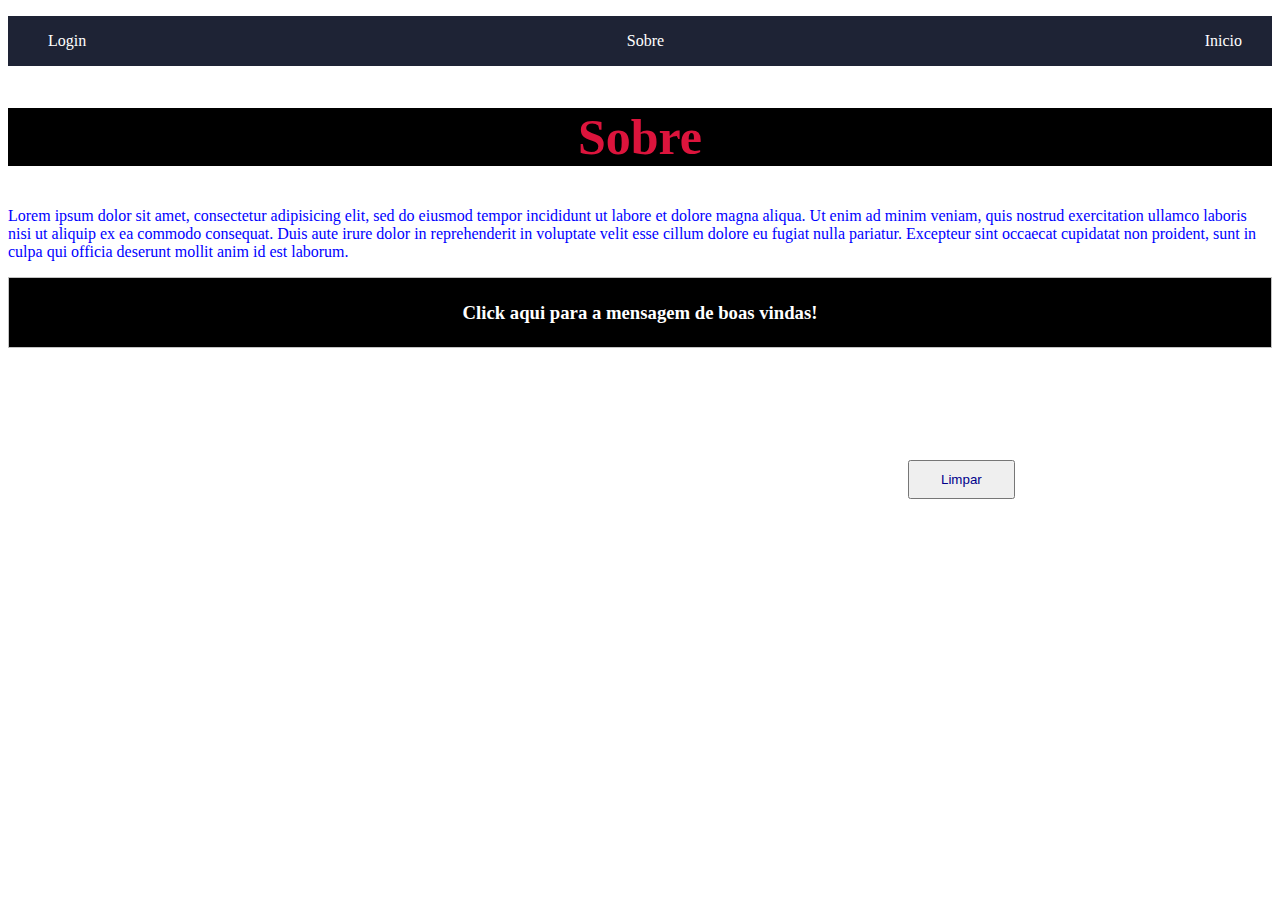
<file: about.html>
<!DOCTYPE html>
<html>
<head>
  <title>My first website!</title>
  <link rel="stylesheet" href="style.css">
  <script src="https://ajax.googleapis.com/ajax/libs/jquery/3.6.0/jquery.min.js"></script>  
  <script> 
    $(document).ready(function(){
      $("#flip").click(function(){
        $("#panel").slideDown("slow");
      });
    });
    $(document).ready(function(){
      $("#bt").click(function(){
        $("#panel").hide("slow");
      });
    });
    </script>
</head>
<body>
  <header>
    <nav>
      <ul>
        <li><a href="index.html">Inicio</a></li>
        <li>Sobre</li>
        <li><a href="login.html">Login</a></li>
      </ul>
    </nav>
  </header>
  <section>
    <h2>Sobre</h2>
    <p>Lorem ipsum dolor sit amet, consectetur adipisicing elit, sed do eiusmod
    tempor incididunt ut labore et dolore magna aliqua. Ut enim ad minim veniam,
    quis nostrud exercitation ullamco laboris nisi ut aliquip ex ea commodo
    consequat. Duis aute irure dolor in reprehenderit in voluptate velit esse
    cillum dolore eu fugiat nulla pariatur. Excepteur sint occaecat cupidatat non
    proident, sunt in culpa qui officia deserunt mollit anim id est laborum.</p>
  </section>

  <div style="cursor: pointer;  " id="flip"> <h3>Click aqui para a mensagem de boas vindas!</h3> </div>
  <div id="panel"> <h4> Olá, seja bem vindo !! Obrigado por acessar minha pagina!</h4> </div>

  <button style="cursor: pointer;  " id="bt" >Limpar</button>
  
    <style> 
    #panel, #flip {
      color: white;
      padding: 5px;
      text-align: center;
      background-color: black;
      border: solid 1px #c3c3c3;
    }
    
    #panel {
      padding: 50px;
      display: none;
    }
    button#bt {
    margin: 112px 900px;
    padding: 10px 31px;
    color: darkblue;
}
    </style>
    </head>
    
     
  
    
</body>
</html>
</file>
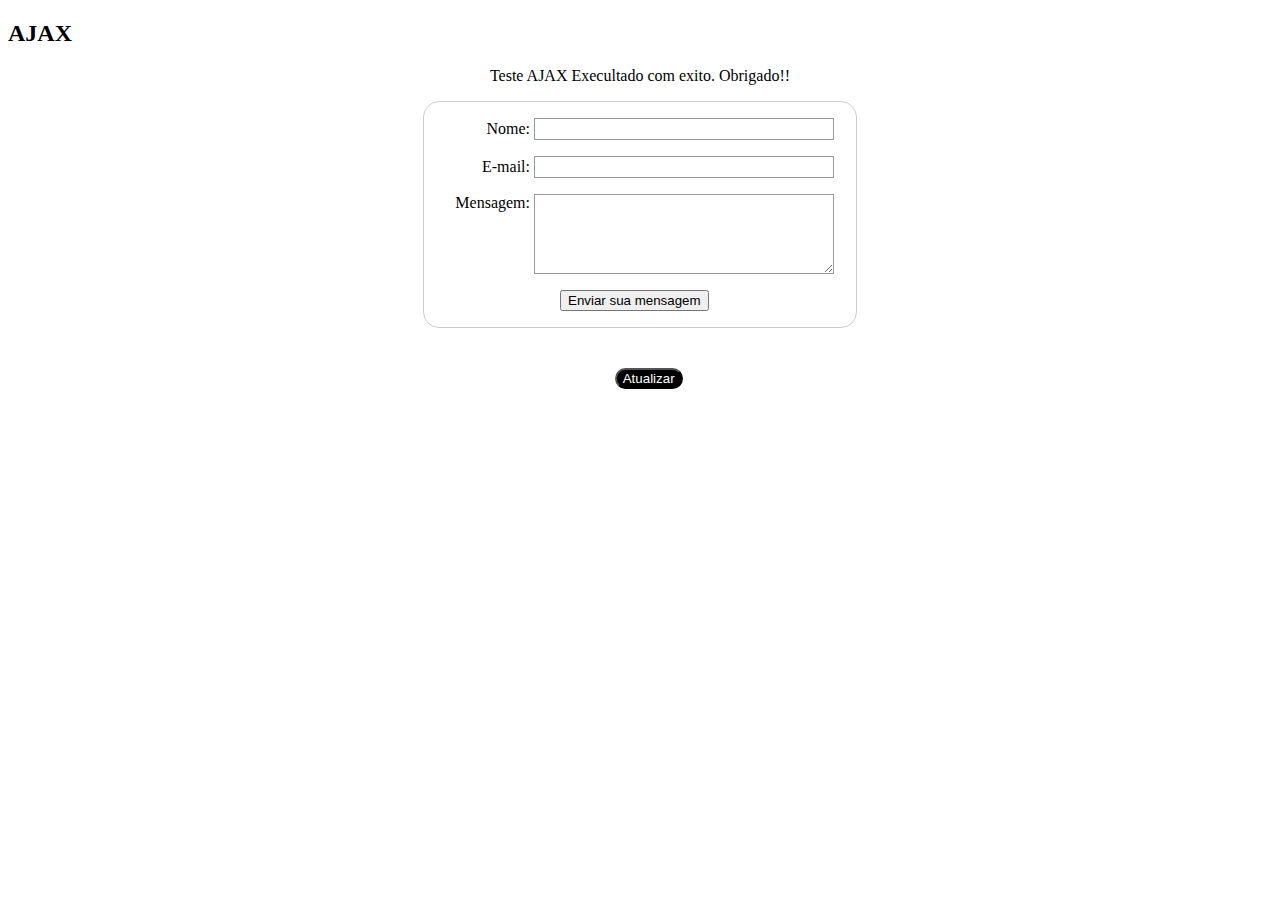
<file: ajax_info.html>
<!DOCTYPE html>
<html lang="en">
<head>
    <meta charset="UTF-8">
    <meta http-equiv="X-UA-Compatible" content="IE=edge">
    <meta name="viewport" content="width=device-width, initial-scale=1.0">
    <title>Document</title>
</head>
<body>
    <h2>AJAX</h2>
<p>Teste AJAX Execultado com exito. Obrigado!!</p>
<form action="/agradecimento.html" method="GET">
    <div>
        <label for="name">Nome:</label>
        <input type="text" id="name" />
    </div>
    <div>
        <label for="mail">E-mail:</label>
        <input type="email" id="mail" />
    </div>
    <div>
        <label for="msg">Mensagem:</label>
        <textarea id="msg"></textarea>
    </div>
    <div class="button">
        <button type="submit"><a href="https://nelzinho1.github.io/site-teste-ajax-e-jquery/agradecimento.html">Enviar sua mensagem</a></button>
    </div>
       
</form>
<button class="bta" > <a href="https://nelzinho1.github.io/site-teste-ajax-e-jquery/login.html">Atualizar</a> 
</button>

<style>
    p{
        text-align: center;
    }
    form {
    margin: 0 auto;
    width: 400px;
     padding: 1em;
    border: 1px solid #CCC;
    border-radius: 1em;
}
form div + div {
    margin-top: 1em;
}
label {
    display: inline-block;
    width: 90px;
    text-align: right;
}
input, textarea {
     font: 1em sans-serif;

    width: 300px;
    -moz-box-sizing: border-box;
    box-sizing: border-box;

     border: 1px solid #999;
}
input:focus, textarea:focus {
   border-color: #000;
}
textarea {
    vertical-align: top;
  height: 5em;
  resize: vertical;
}
.button {
    padding-left: 120px; }
    .button a{
    color: black;
    }
    .button a:hover{
        color: green;
    }
    padding-left: 120px; }
button {
    margin-left: .5em;
}
a{
        text-decoration: none;
        color: white;
       }
       button{
        cursor: pointer;
       }
       button.bta{
        margin: 40px 48%;
        background-color: black;
        border-radius: 20px;
       }
       .bta :hover{
        color: green;
      }
</style>

    
</body>
</html>
</file>
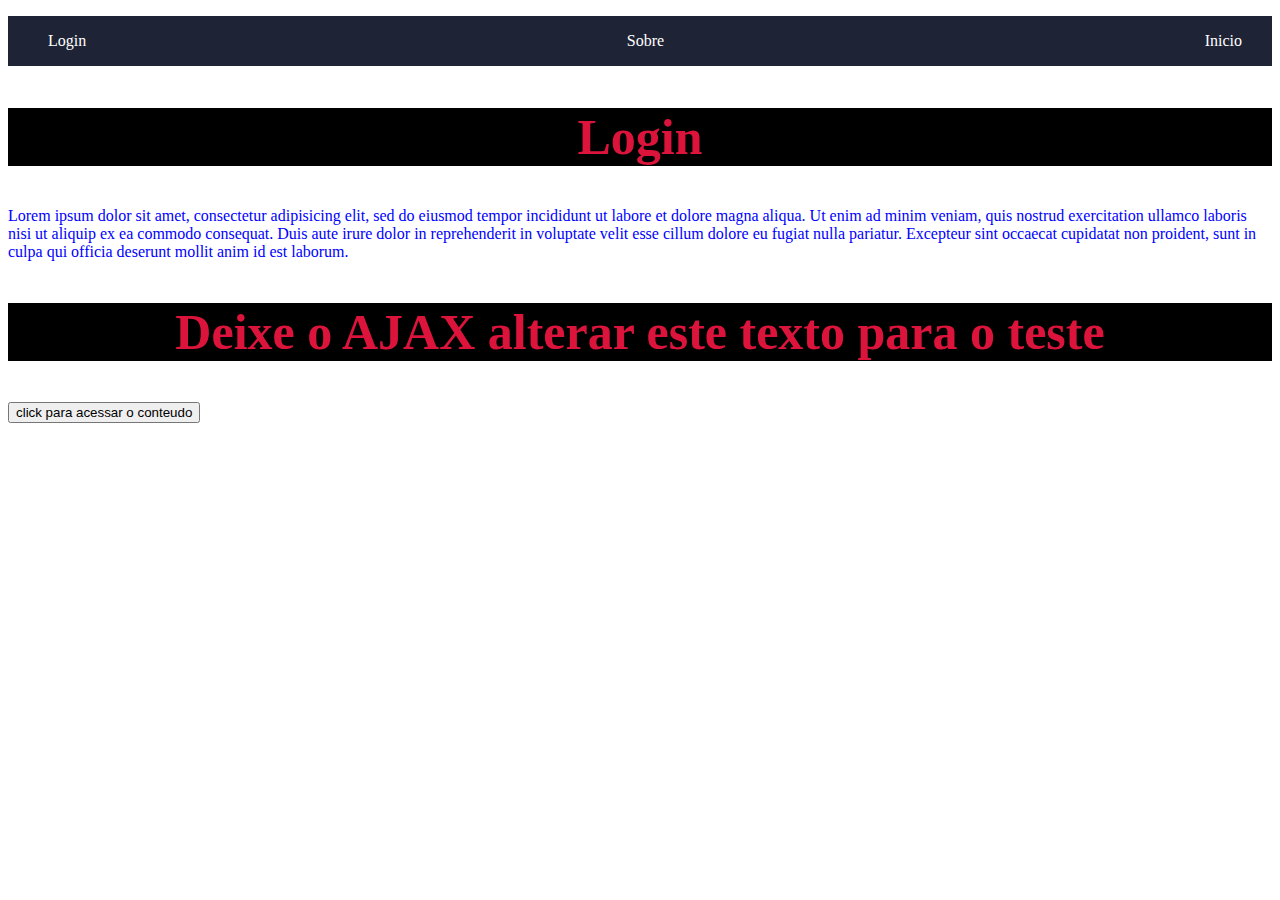
<file: login.html>
<!DOCTYPE html>
<html>
<head>
  <title>My first website!</title>
  <link rel="stylesheet" href="style.css">
  <script src="https://ajax.googleapis.com/ajax/libs/jquery/3.6.0/jquery.min.js"></script>
  <script>
   function loadDoc() {
  var xhttp = new XMLHttpRequest();
  xhttp.onreadystatechange = function() {
    if (this.readyState == 4 && this.status == 200) {
     document.getElementById("demo").innerHTML = this.responseText;
    }
  };
  xhttp.open("GET", "https://nelzinho1.github.io/site-teste-ajax-e-jquery/ajax_info.html", true);
  xhttp.send();
}
    </script>
</head>
<body>
  
  <header>
    <nav>
      <ul>
        <li><a href="index.html">Inicio</a></li>
        <li><a href="about.html">Sobre</a></li>
        <li>Login</li>
      </ul>
    </nav>
  </header>
  <section>
    <h2>Login</h2>
    <p>Lorem ipsum dolor sit amet, consectetur adipisicing elit, sed do eiusmod
    tempor incididunt ut labore et dolore magna aliqua. Ut enim ad minim veniam,
    quis nostrud exercitation ullamco laboris nisi ut aliquip ex ea commodo
    consequat. Duis aute irure dolor in reprehenderit in voluptate velit esse
    cillum dolore eu fugiat nulla pariatur. Excepteur sint occaecat cupidatat non
    proident, sunt in culpa qui officia deserunt mollit anim id est laborum.</p>
  </section>
  
  <div id="demo">
    <h2>Deixe o AJAX alterar este texto para o teste</h2>
    <button style="cursor: pointer;" type="button" onclick="loadDoc()">click para acessar o conteudo</button>
  </div> <br><br>
  

</body>
</html>
</file>
<file: style.css>
h2{
    background: black;
    font-size: 50px;
    color: crimson;
    text-align: center;
}
p{
   
    color: blue;
}
button.btn.btn-primary{
   background-color: blue;
   color: azure;
   
}
header{
  
    text-align: center;
    background-color: rgb(30, 35, 53);
}
nav{
    margin-right: 30px;
}
ul{
    display: flex;
    flex-direction: row-reverse;
    justify-content: space-between;
    align-items: center;
}
li {
   
    color: white;
    list-style:none; 
    margin: inherit;
   
}
li a{
     margin: 16px;
    color: white;
    text-decoration:none; 
    margin: inherit;
    
}
img{
    border: 4px solid black;
    border-radius: 90px;
}
.imge {
    
    margin-right: 223px;
    display: flex;
    justify-content: space-around;
}
</file>
